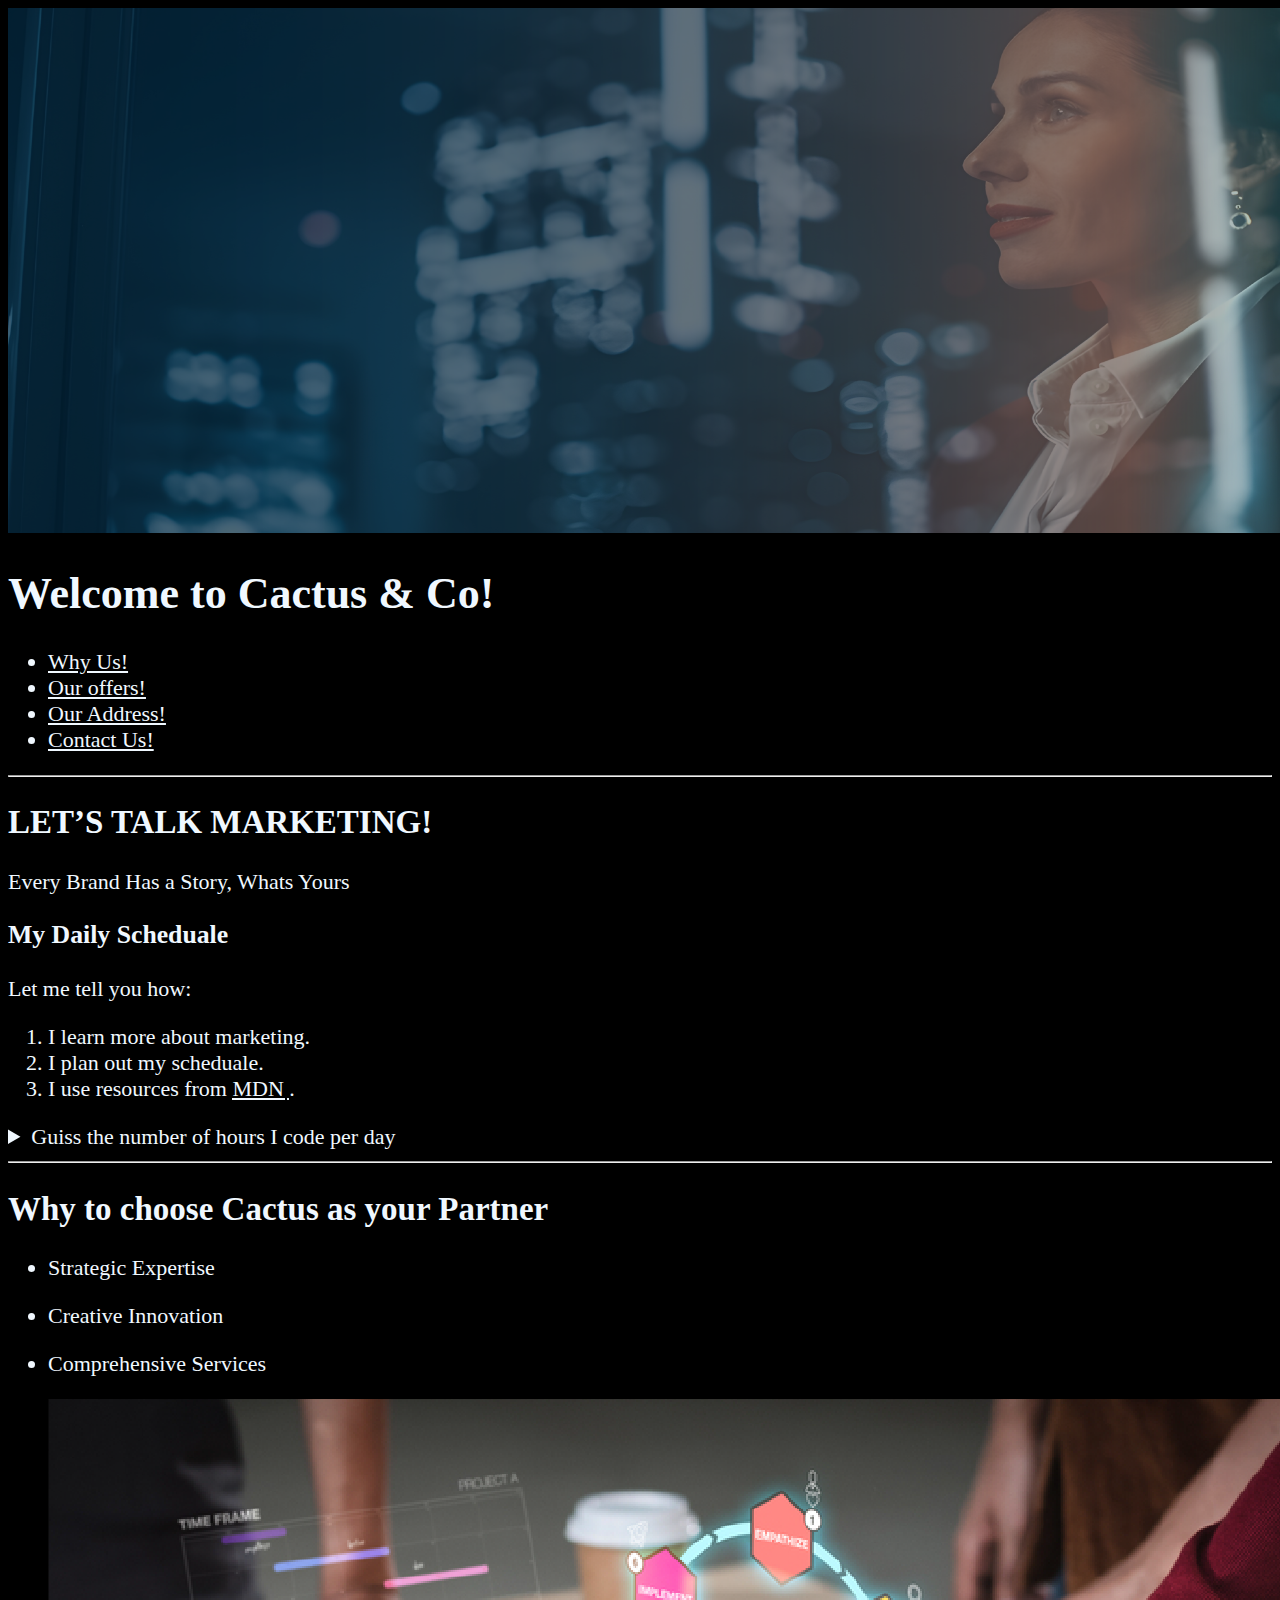
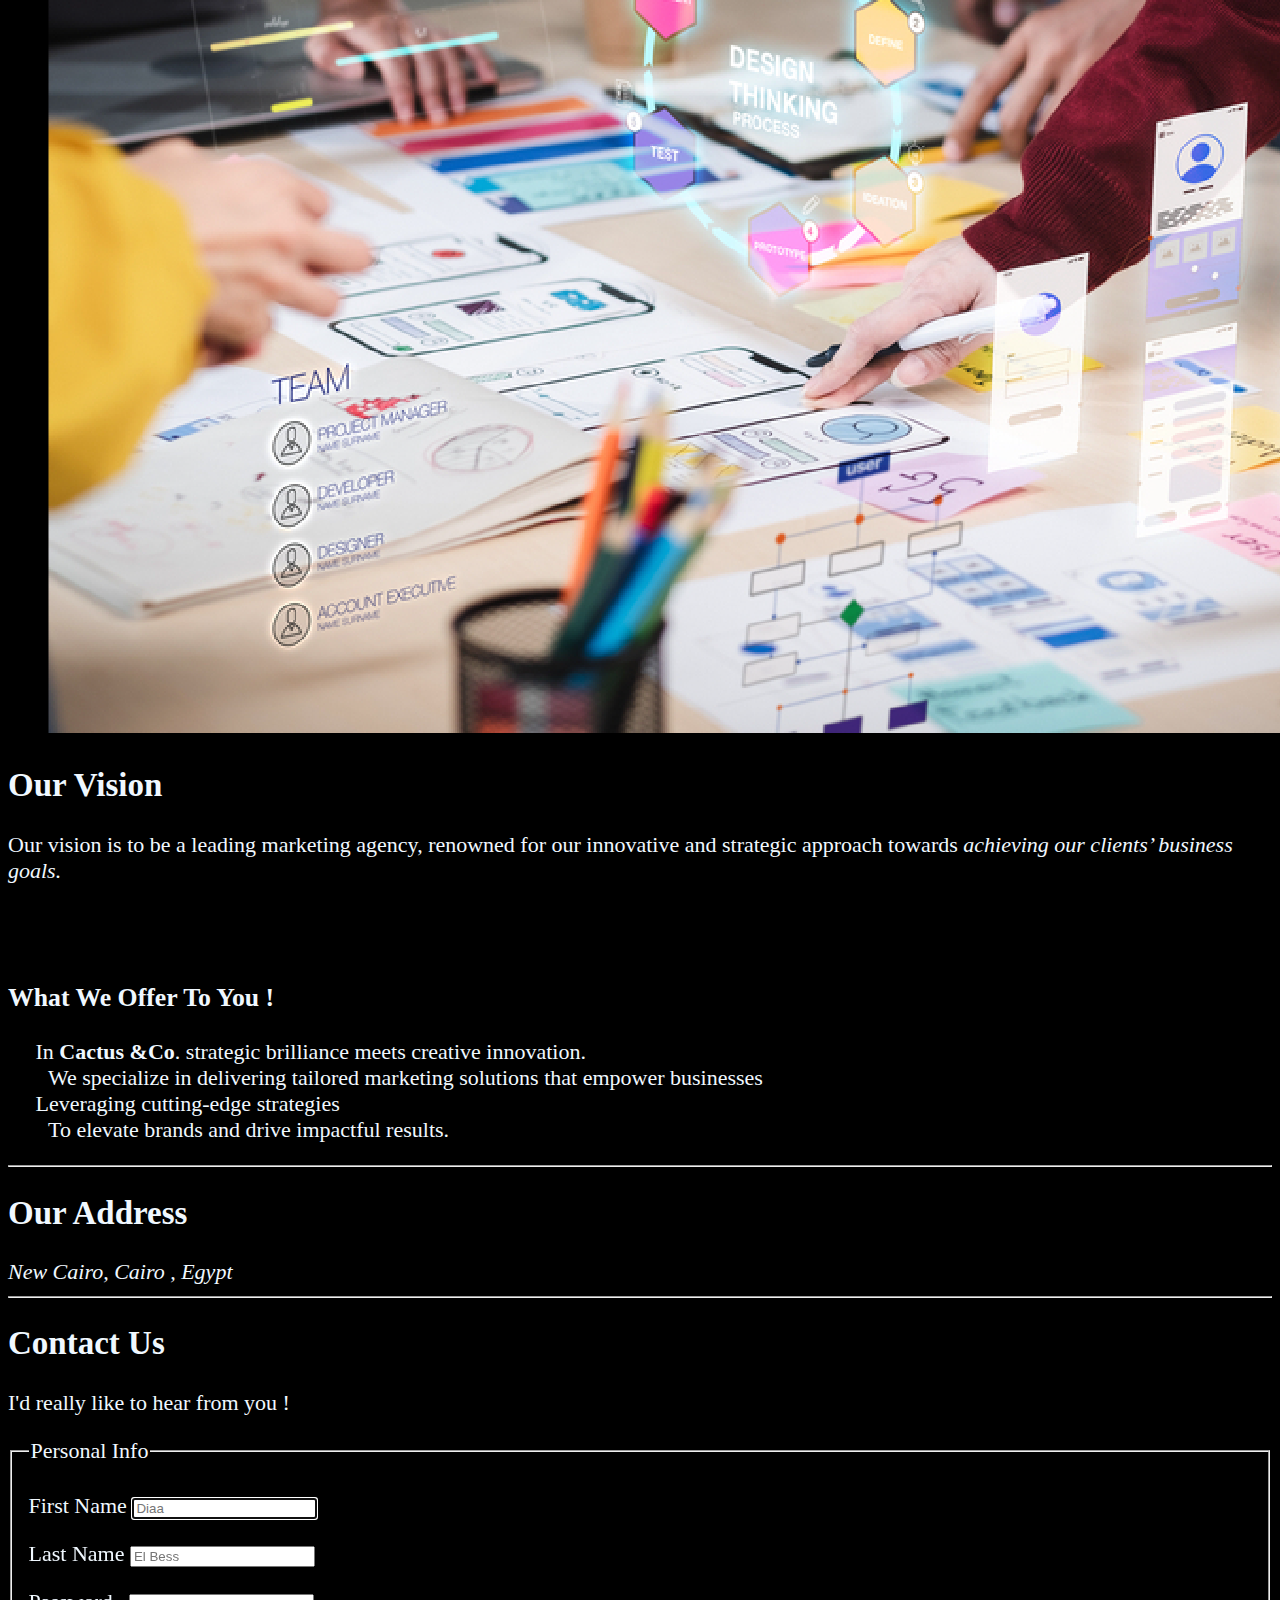
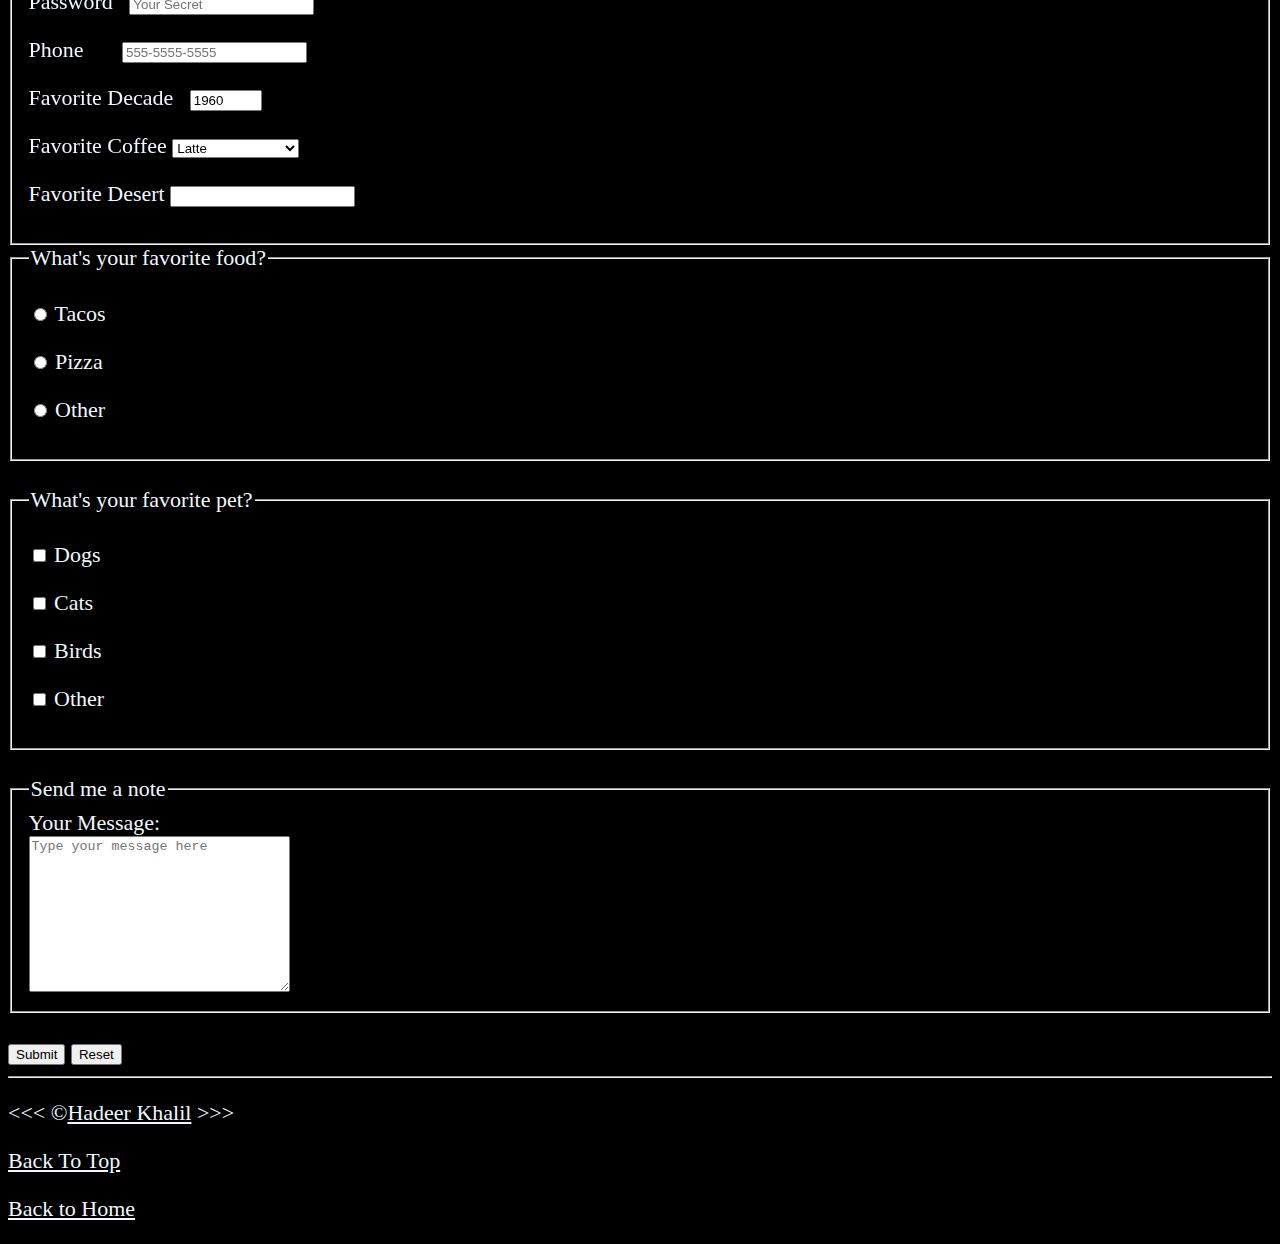
<file: index.html>
<!DOCTYPE html>
<html lang="en">

<head>
  <meta charset="UTF-8">
  <meta name="author" content="Hadeer Khalil">
  <meta name="description" content="This page contains what I'm learning on html">
  <title>Cactus&co</title>
<link rel="icon" href="logo.png" type="image/x-icon">
<link rel="stylesheet" href="main.css">
</head>
<body>
  <header>
  <img src="img/let's_collaporate.png" alt="Business woman looking at a window"
title="home" width="1440" height="525" loading="lazy">
    <h1>Welcome to Cactus & Co!</h1>
    <nav aria-label="primary_navigation">
      <ul>
      <li>
        <a href="#why.us">Why Us!</a>
      </li>
      <li>
        <a href="#offers">Our offers!</a>
      </li>
      <li><a href="#address">Our Address!</a></li>
      <li><a href="#contact">Contact Us!</a></li>
    </ul>
    </nav>
    </header>
<hr>
<main>
    <h2>LET’S TALK MARKETING!</h2>
    <p>Every Brand Has a Story, Whats Yours</p>
  <article>
    <h3>My Daily Scheduale</h3>
    <p>Let me tell you how: </p>
    <ol>
    <li>I learn more about marketing.</li>
    <li>I plan out my scheduale.</li>
    <li>I use resources from <abbr title="Mozilla Developer Network"><a href="https://developer.mozilla.org/">MDN</a>
    </abbr>.</li>
  </ol>
  <aside>
    <details>
      <summary>
        Guiss the number of hours I code per day 
      </summary>
       <br>

       <table>
        <caption>My Daily Scheduale</caption>
        <thead>
        <tr>
          <th scope="col">Day Time</th>
          <th scope="col">Time</th>
          <th scope="col">Activity</th>
        </tr>
      </thead>
      <tbody>
        <tr>
            <th scope="row">Morning</th>
          <td>
            <time datetime="08:00">8 am</time>- <time datetime="11:00">11 am</time>
          </td>
          <td>write Code</td>
        </tr>

        <tr>
          <th scope="row">Break</th>
          <td>
            <time datetime="11:00">11 am</time>- <time datetime="12:00">12 pm</time>
          </td>
          <td>Eat Lunch</td>
        </tr>

        <tr>
          <th scope="row">Afternoon</th>
          <td>
            <time datetime="12:00">12 pm</time>- <time datetime="17:00">5 pm</time>
          </td>
          <td>Study For Other Courses</td>
        </tr>

        <tr>
          <th scope="row">Evening</th>
          <td rowspan="2">All Other Time</td>
          <td>Free Time</td>
        </tr>

        <tr>
          <th scope="row">Night</th>
          <td>Sleep</td>
        </tr>
      </tbody>
      <tfoot>
        <tr>
          <td colspan="3"> And that's What I do every day, 5 days a week.
            Just eat, sleep, code .. and recharge!</td>
        </tr>
      </tfoot>
       </table>
    </details>
  </aside>  
  </article>
<hr>
<section id="why.us">
<h2>Why to choose Cactus as your Partner</h2>
<ul>
   <li><p>Strategic Expertise</p></li>
   <li><p>Creative Innovation</p></li>
   <li><p>Comprehensive Services</p></li>
  </ul>
  <figure>
    <img src="img/2.png" alt="Design Thinking Process Image" title="Our Vision" width="1380" height="935" loading="lazy"> 
</figure>
</section>
    <h2>Our Vision</h2>
    <p>Our vision is to be a leading marketing agency, renowned for our innovative and strategic approach towards <em>achieving our clients’ business goals.</em></p>

    <br>
    <br>
  <section id="offers">
    <!--add the offers-->

    <h3>What We Offer To You !</h3>

    <dl>
     <dt>&nbsp;&nbsp;&nbsp;&nbsp;&nbsp;In <strong>Cactus &Co</strong>. strategic brilliance meets creative innovation.</dt>
      <dd>We specialize in delivering tailored marketing solutions that empower businesses
      </dd>
  <dt>&nbsp;&nbsp;&nbsp;&nbsp;&nbsp;Leveraging cutting-edge strategies</dt> 
      <dd>To elevate brands and drive impactful results.</dd>
    </dl>
  </section>
  <section id="address">

    
      <hr>
      <h2>Our Address</h2>
     <address>New Cairo, Cairo , Egypt</address>
  </section>
    <hr>

    <article id="Contact">
<h2>Contact Us</h2>
<p>I'd really like to hear from you !</p>
<fieldset>
  <legend>Personal Info</legend>
<form action="https://httpbin.org/get" method="get">
  <p>
  <label for="FirstName">First Name</label>
 <input type="text" name="FirstName" id="FirstName" placeholder="Diaa" autocomplete="on" required autofocus>
  </p>

  <p>
 <label for="LastName">Last Name</label>
 <input type="text" name="LastName" id="LastName" placeholder="El Bess" autocomplete="on" required> </p>

 <p>
  <label for="password">Password &nbsp;</label>
  <input type="password" name="password" id="password" placeholder="Your Secret" autocomplete="on" required> 
 </p>

 <p>
  <label for="phone">Phone &nbsp; &nbsp; &nbsp; </label>
  <input type="tel" name="phone" id="phone" placeholder="555-5555-5555" pattern="[0-9]{3}-[0-9]{3}-[0-9]{4}" autocomplete="on" required> 
 </p>
 <p>
  <label for="decade">Favorite Decade &nbsp;</label>
  <input type="number" name="decade" id="decade" min="1940" max="2020" step="10" value="1960"> 
 </p>
 <p>
  <label for="coffee">Favorite Coffee</label>
  <select name="coffee" id="Coffee">
    <optgroup label="Coffees">
    <option value="regular coffee">Regular Coffee</option>
    <option value="iced coffee">Iced Coffee</option>
    </optgroup>
  <optgroup label="Espresso">
    <option value="latte" selected>Latte</option>
    <option value="americano">Americano</option>
    <option value="cappucino">Cappucino</option>
  </optgroup>
    <option value="other">Other</option>
  </select>
 </p>
 <p>
  <label for="Favorite-desert">Favorite Desert</label>
  <input type="text" name="Favorite desert" id="Favorite-desert" list="desert-list">
  <datalist id="desert-list">
     <option value="cheese cake">
     <option value="donuts">
     <option value="cinnabon">
     <option value="molten cake">
  </datalist>
</p>
</fieldset>
<fieldset>
  <legend>What's your favorite food?</legend>
  <p>
   <input type="radio" name="food" id="Tacos" value="Tacos">
   <label for="Tacos">Tacos</label>
  </p> 

  <p>
    <input type="radio" name="food" id="Pizza" value="Pizza">
    <label for="Pizza">Pizza</label>
   </p> 

   <p>
    <input type="radio" name="food" id="Other" value="Other">
    <label for="Other">Other</label>
   </p> 
</fieldset>
<br>
<fieldset>
  <legend>What's your favorite pet?</legend>
  <p>
    <input type="checkbox" name="Pets" id="Dogs" value="Dogs">
    <label for="Dogs">Dogs</label>
  </p>

  <p>
    <input type="checkbox" name="Pets" id="Cats" value="Cats">
    <label for="Cats">Cats</label>
  </p>

  <p>
    <input type="checkbox" name="Pets" id="Birds" value="Birds">
    <label for="Birds">Birds</label>
  </p>

  <p>
    <input type="checkbox" name="Pets" id="Other-pets" value="Other">
    <label for="Other">Other</label>
  </p>
</fieldset>
<br>
<fieldset>
  <legend>Send me a note</legend>
  <label for="message">Your Message:</label>
  <br>
  <textarea name="message" id="message" cols="30" rows="10" placeholder="Type your message here"></textarea>
</fieldset>
<br>
<button type="submit">Submit</button>
<button type="reset">Reset</button>
</form>
    </article>
</main>
  <hr>
    <footer>
      <p>&lt;&lt;&lt; &copy;<a href="about.html">Hadeer Khalil</a> &gt;&gt;&gt;
      </p>
      <p><a href="#">Back To Top</a></p>
      <p><a href="/">Back to Home</a></p>
    </footer>
</body>
</html>
</file>
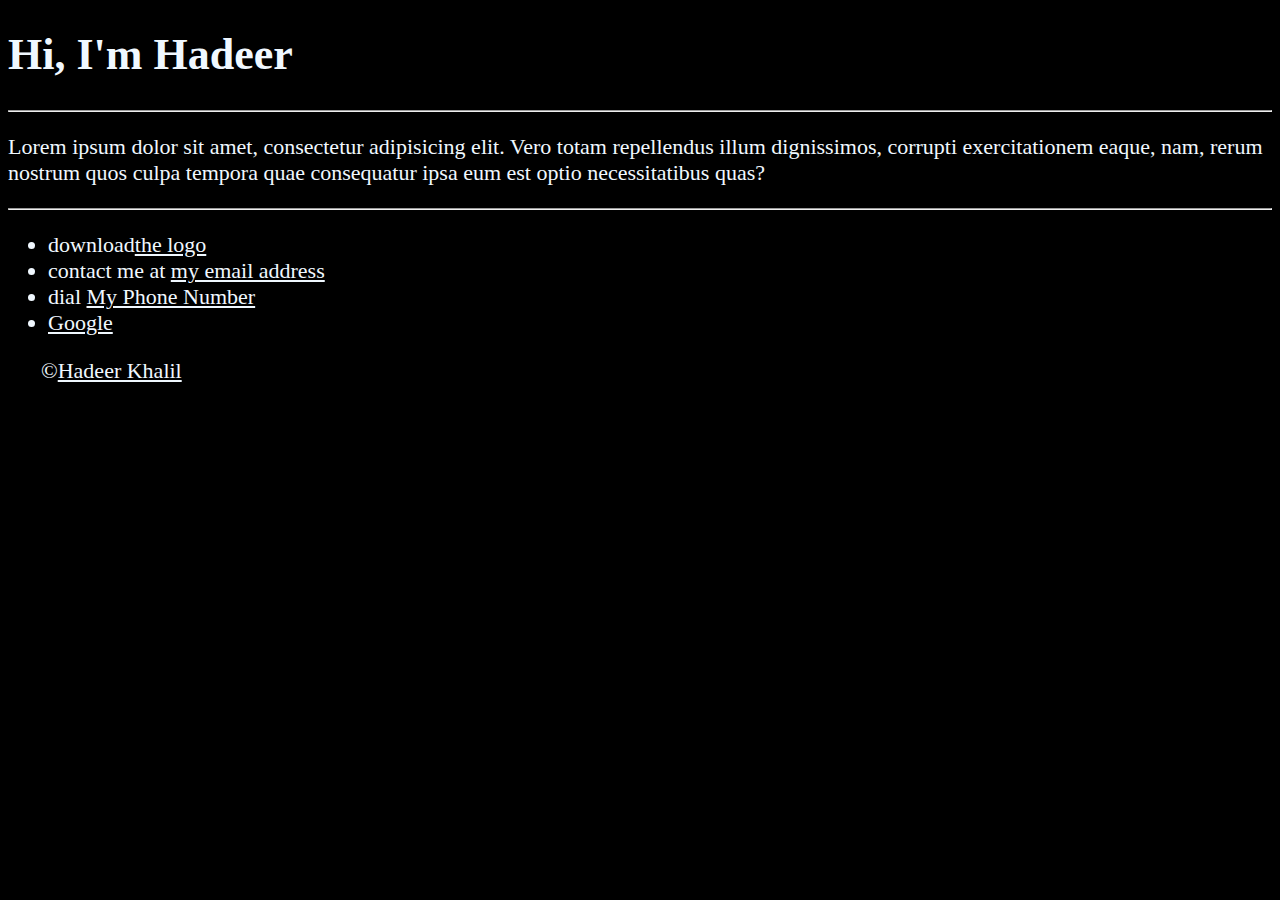
<file: about.html>
<!DOCTYPE html>
<html lang="en">

<head>
  <meta charset="UTF-8">
  <meta name="author" content="Hadeer Khalil">
  <meta name="description" content="Hi, I'm Hadeer Khalil, This page is about me">
  <title>About Hadeer</title>
<link rel="icon" href="logo.png" type="image/x-icon">
<link rel="stylesheet" href="main.css">
</head>
<body>
    <h1>Hi, I'm Hadeer</h1>
<hr>
  <p>
    Lorem ipsum dolor sit amet, consectetur adipisicing elit. Vero totam repellendus illum dignissimos, corrupti exercitationem eaque, nam, rerum nostrum quos culpa tempora quae consequatur ipsa eum est optio necessitatibus quas?
  </p>
  <hr>
  <ul>
    <li> download<a href="logo.png">the logo</a></li>
    <li>contact me at <a href="hadeerkhalil606@gmail.com">my email address</a> </li>
    <li>dial <a href="tel:+201010331403">My Phone Number</a> </li>
    <li>
        <a href="https://www.google.com/" target="_blank">Google</a>
    </li>

  </ul>
   &nbsp;&nbsp;&nbsp;&nbsp;&nbsp; &copy;<a href="about.html">Hadeer Khalil</a>
</body>
</html>
</file>
<file: main.css>
html {
    font-size: 22px;
}
body {
    background-color: black;
    color: aliceblue;
}
a {
    color: aliceblue;
}
a:visited {
    color: lightgray;
}
a :hover, a :active {
    color: #eee;
}

table, tr, th, td, caption {
    border: 1px solid #eee;
    font-family: 'Courier New', Courier, monospace;
    border-collapse: collapse;
    padding: 0.5rem;
}
</file>
